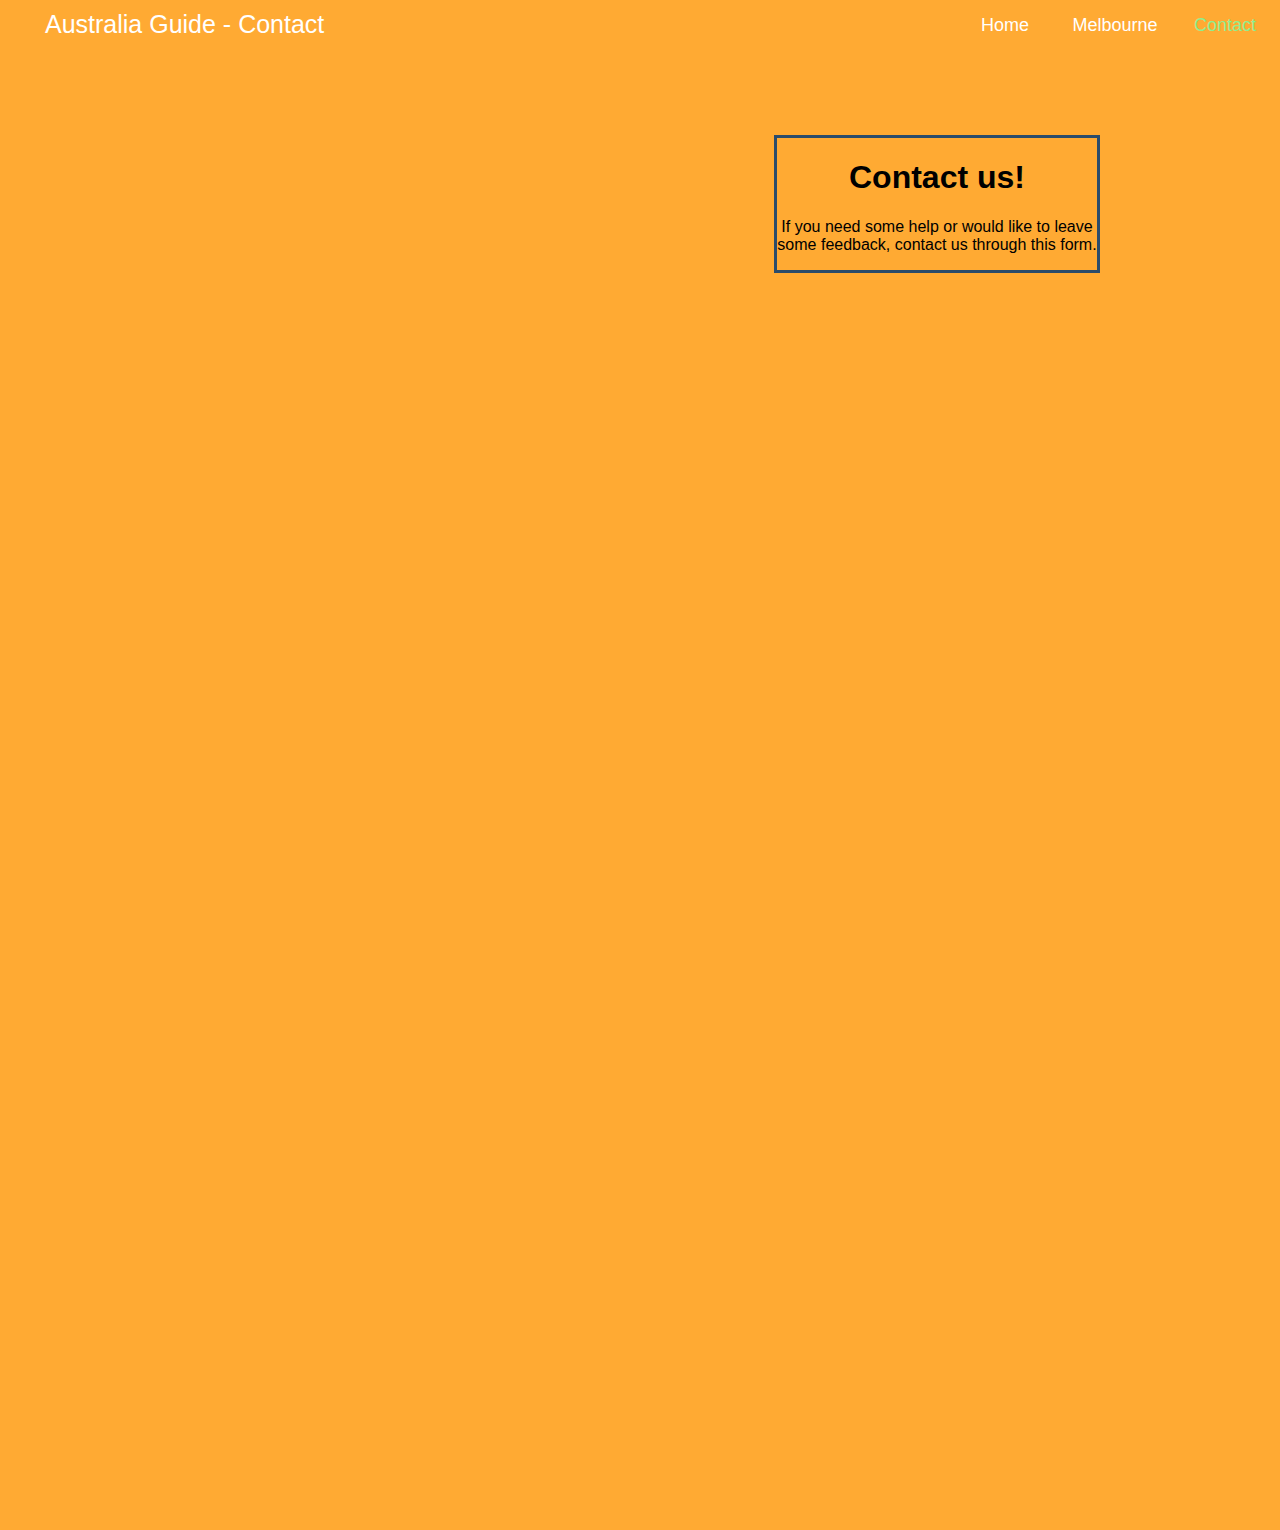
<file: contactus.html>
<!DOCTYPE html>
<html>
    <head>
        <title>Australia Guide - Contact</title>
        <meta name="viewport" content="width=device-width, initial-scale=1.0">
        <link rel="stylesheet" href="style3.css">
        <link rel="shortcut icon" href="favicon.ico" type="image/x-icon">
    </head>

    <body>

        <div class="containercontact">
        <p class="hdrtxt">Australia Guide - Contact</p>

        <div class="Navbar1">
            <a href="index.html"><span>Home </span></a>
            <a href="melbourne.html"><span>Melbourne </span></a>
            <a href="contactus.html"><span class="navactive">Contact </span></a>
        </div>

        <div class="contactform">
            <iframe src="https://docs.google.com/forms/d/e/1FAIpQLSfDeG_wjGX47AbIxQ5_zHe_-kcYPStHxtRiRuaF5YtGNMhpwA/viewform?embedded=true" width="470" height="1000" frameborder="0" marginheight="0" marginwidth="0">Loading…</iframe>
        </div>

        <div class="contacttxt">
            <h1>Contact us!</h1>
            <p>If you need some help or would like to leave some feedback, contact us through this form.</p>
        </div>

        </div>

        <div class="foot">
            <span class="fttxt1">Australia Guide</span>
            <div class="fttxt2">
                <p>All images presented on any of the Australia Guide <br> tabs are from the service "Pixabay". <br> Pixabay is a copy right free image service.</p>
            </div>
        </div>                

    </body>
</html>
</file>
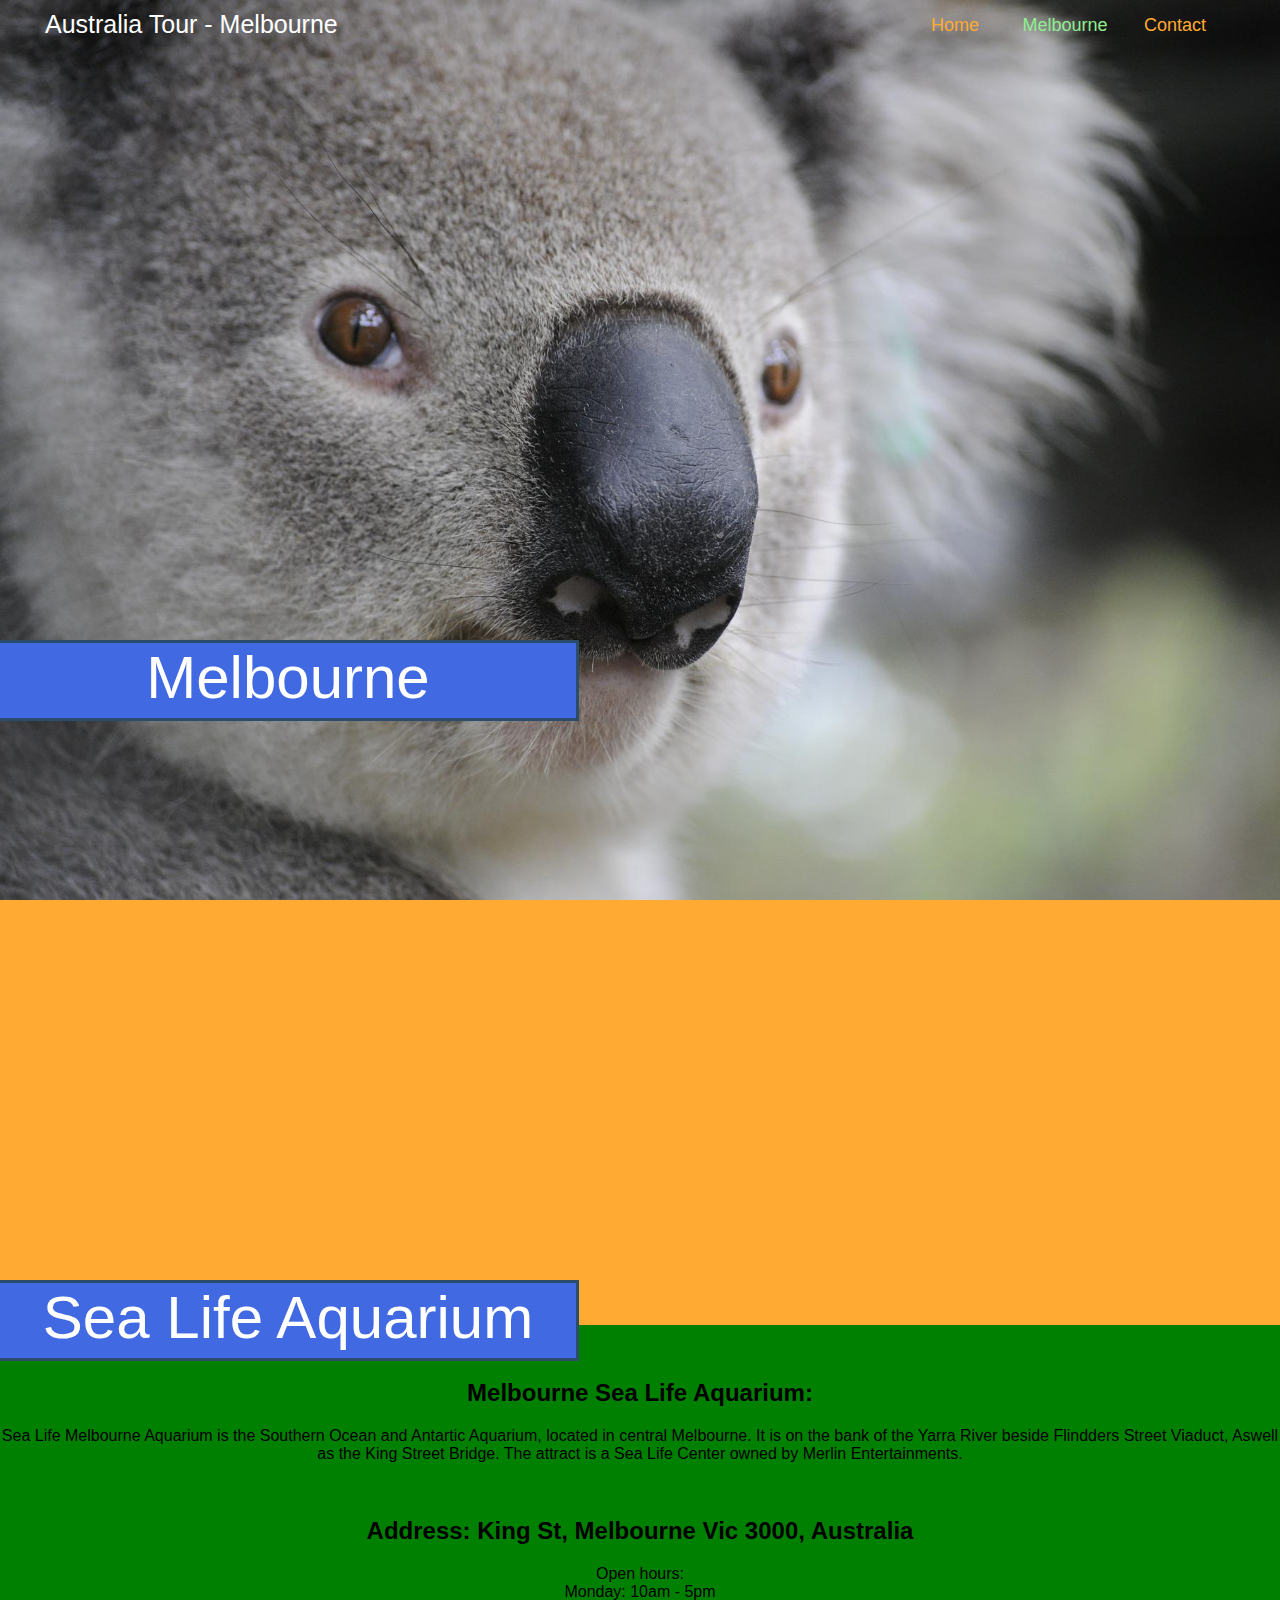
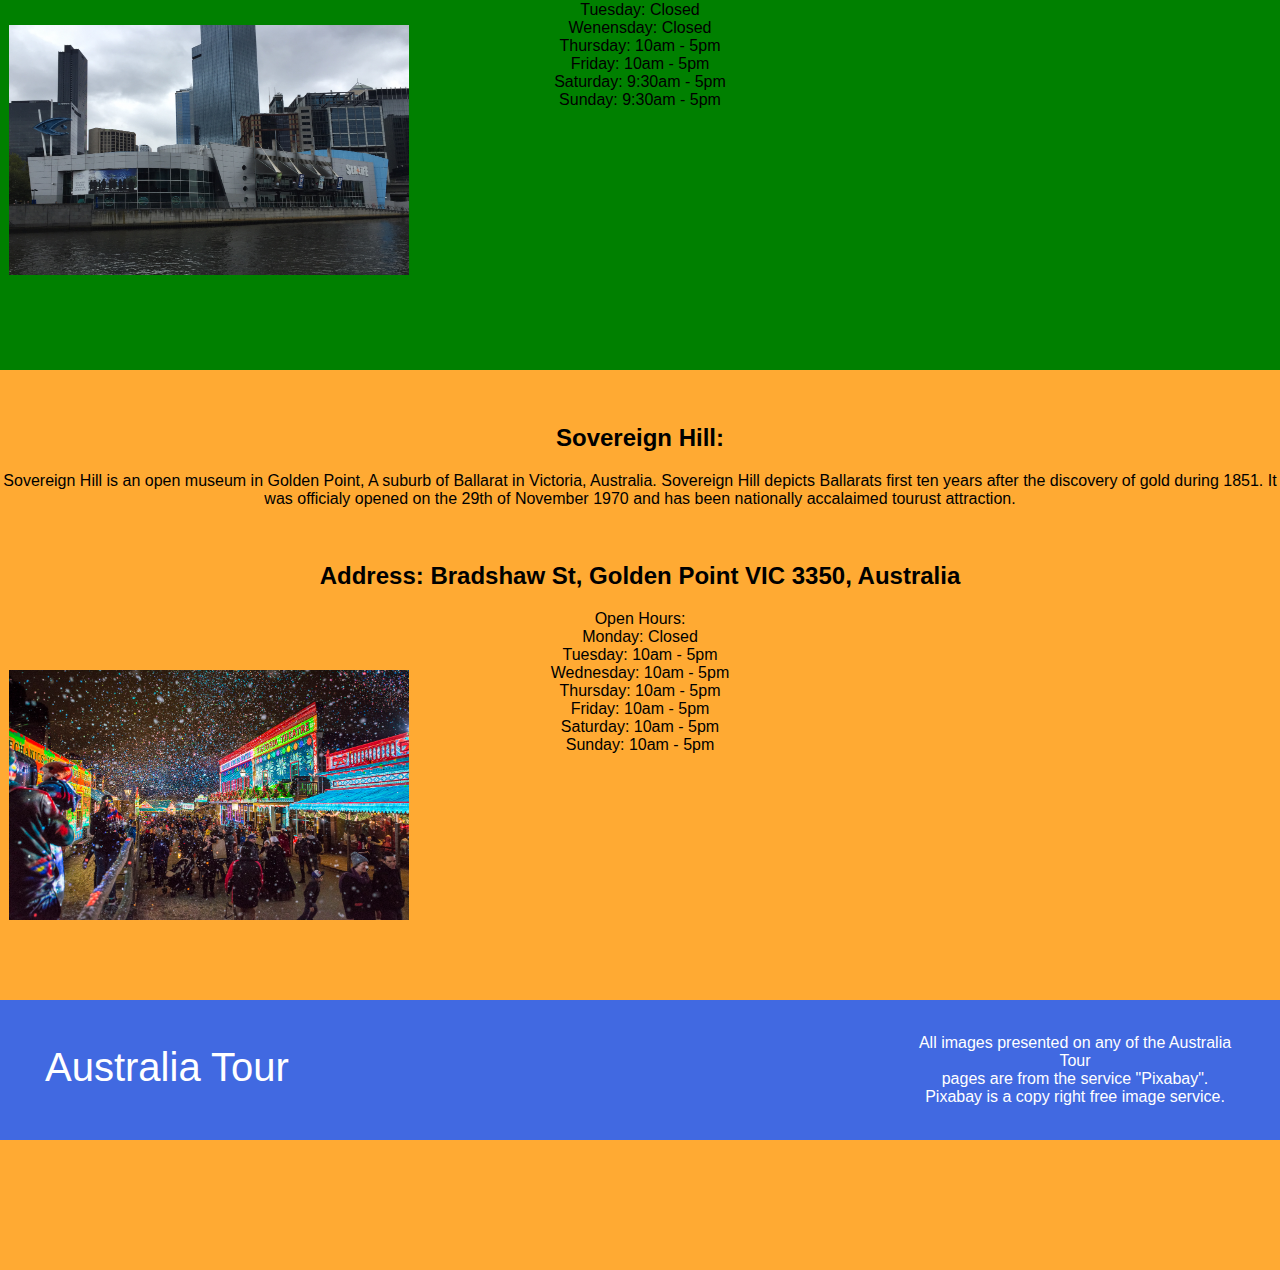
<file: melbourne.html>
<!DOCTYPE html>
<html>
    <head>
        <title>Australia Tour - Melbourne</title>
        <meta name="viewport" content="width=device-width, initial-scale=1.0">
        <link rel="stylesheet" href="style.css">
        <link rel="shortcut icon" href="favicon.ico" type="image/x-icon">
    </head>

    <body>

        <div class="container3">
        <p class="hdrtxt">Australia Tour - Melbourne</p>

        <div class="Navbar1">
            <a href="index.html"><span>Home </span></a>
            <a href="melbourne.html"><span class="navactive">Melbourne </span></a>
            <a href="contactus.html"><span>Contact </span></a>
        </div>

        </div>

        <div class="containersep1">
           <span class="conseptxt">Melbourne</span>
        </div>

        <div class="container4">
            <h2>Melbourne:</h2>
            <p>Melbourne is a city in the region of Victoria. Melbourne was founded on the 30th August, in 1835. A report made in 2019 says that the population is around 5 Million citizins. Melbourne has many attractions, but one of the most well known one is Sovereign Hill.</p>
            <a href="https://www.vic.gov.au/" class="con4link"><span>Victorian Goverment Website</a>
        </div>

        <div class="containersep2">
            <span class="conseptxt">Sea Life Aquarium</span>
         </div>

        <div class="container5">
            <h2>Melbourne Sea Life Aquarium:</h2>
            <p>Sea Life Melbourne Aquarium is the Southern Ocean and Antartic Aquarium, located in central Melbourne. It is on the bank of the Yarra River beside Flindders Street Viaduct, Aswell as the King Street Bridge. The attract is a Sea Life Center owned by Merlin Entertainments.</p>
            <h2>Address: King St, Melbourne Vic 3000, Australia</h2>
            <p>Open hours: <br> Monday: 10am - 5pm <br> Tuesday: Closed <br> Wenensday: Closed <br> Thursday: 10am - 5pm <br> Friday: 10am - 5pm <br> Saturday: 9:30am - 5pm <br> Sunday: 9:30am - 5pm</p>
            <img class="con5img" src="Sea_Life_Melbourne_Aquarium.jpg" width="400px" height="250px">
        </div>

        <div class="containersep3">
            <span class="conseptxt">Sovereign Hill</span>
         </div>

        <div class="container6">
            <h2>Sovereign Hill:</h2>
            <p>Sovereign Hill is an open museum in Golden Point, A suburb of Ballarat in Victoria, Australia. Sovereign Hill  depicts Ballarats first ten years after the discovery of gold during 1851. It was officialy opened on the 29th of November 1970 and has been nationally accalaimed tourust attraction.</p>
            <h2>Address: Bradshaw St, Golden Point VIC 3350, Australia</h2>
            <p>Open Hours: <br> Monday: Closed <br> Tuesday: 10am - 5pm <br> Wednesday: 10am - 5pm <br> Thursday: 10am - 5pm <br> Friday: 10am - 5pm <br> Saturday: 10am - 5pm <br> Sunday: 10am - 5pm</p>
            <img class="con5img" src="img-HERO-wonderlights-joli-VAB137501-1.jpg" width="400px" height="250px">

        </div>

        <div class="footmel">
            <span class="fttxt1">Australia Tour</span>
            <div class="fttxt2">
                <p>All images presented on any of the Australia Tour <br> pages are from the service "Pixabay". <br> Pixabay is a copy right free image service.</p>
            </div>

</div>                

    </body>
</html>
</file>
<file: style3.css>
html {
    scroll-behavior: smooth;  
    max-width: 100%;  
}

body {
    font-family: Verdana, Geneva, Tahoma, sans-serif;
    overflow-y: auto;
}

p {
    text-align: center;
}

/* #1071a (Blue) #535966 (grey) #24232a (black) #2b4c6b (darkerblue) #8a725d (brown) #8ca0bc (light blue) #b2bcc5 ( lighter grey) #bead9d (greyer) #6f525a (violet) #5d7468 (grey) */

.containercontact {
    position: absolute;
    top: 0px; bottom: 0px; right: 0px; left: 0px;
    z-index: 1;
    background-color:#FFAA33;
    width: 100%;
    height: 170%;
    background-attachment: fixed;
    background-position: center;
    background-repeat: no-repeat;
    background-size: cover;
    }

.contactform {
    position: relative;
    margin-top: 10vh;
    margin-left: 5vh;
    float: left;
}

.contacttxt {
    position: relative;
    text-align: center;
    margin-top: 15vh; margin-right: 20vh;
    float: right;
    border-style: solid; border-color: #2b4c6b;
    width: 25%;
}

.hdrtxt {
    position: absolute;
    color: white;
    z-index: 2;
    margin-left: 5vh;
    top: -15px;
    text-align: center;
    font-size: 25px;
}

.navactive{
    color: lightgreen;
}

.Navbar1 {
    position: absolute;
    float: right;
    top: 15px; right: 0px; bottom: 0px;
    transition: 0.5s all;
    z-index: 2;
    max-width: 28%;
    height: 50px;
}

.Navbar1 a {
font-size: 18px;
position: relative;
color: white;
text-decoration: none;
text-align: center;
float: left;
width: 110px;
height: 50px;
}

.Navbar1 a:hover {
    color: #2b4c6b;
    transition: 0.5s;
}

.txtsection {
    position: relative;
    background-color: rgba(0, 0, 0, 0.4);
    border-style: solid;
    border-color: #2b4c6b;
    top: 120px;
    margin-left: 10vh;
    float: left;
    width: 25%;
    height: 30%;
}

.patxt {
    text-align: center;
    color: white;
    width: 100%;
}

.containersep1 {
    position: absolute;
    text-align: center;
    color: white;
    border-right-style: solid; border-top-style: solid; border-bottom-style: solid;
    border-color: #2b4c6b;
    color: black;
    font-size: 60px;
    z-index: 1;
    top: 640px; bottom: 0px; right: 0px; left: 0px;
    background-color: #4169E1;
    width: 45%;
    height: 75px;
}

.conseptxt {
    color: white;
}

.container1 {
    position: absolute;
    top: 680px; bottom: 0px; right: 0px; left: 0px;
    width: 100%; 
    height: 100%;
    background-color: #FFAA33; background-attachment: fixed; background-position: center; background-repeat: no-repeat;
}


/* Images for para1 */
@keyframes ImgfamAn {
    from {top: 15vh;}
    to {top: 25vh;}
}

.imgsec {
    z-index: 1;
    animation-name: ImgfamAn;
    animation-duration: 4s;
    position: relative;
    float: left;
    border-style: solid;
    margin-left: 12vh;
    top: 25vh; right: 0px; left: 10px; bottom: 0px;
    max-width: 100%;
    height: 320px;
    color: black;
    background-color: #24232a;
}

.imgsectxt {
    position: absolute;
    height: 166px;
    color: black;
    z-index: 1;
    background-color: rgba(255, 255, 255, 0.2);
    top: 155px;
    text-align: center;
    font-size: 12px;
}
/* End of images for para1*/

.container3 {
    position: absolute;
    top: 780px; bottom: 0px; right: 0px; left: 0px;
    width: 100%; 
    height: 75%;
    background-image: url(images/melbgif.gif); background-attachment: fixed; background-position: center; background-repeat: no-repeat;
}

/*Footer*/
.foot {
position: absolute;
font-family: Verdana, Geneva, Tahoma, sans-serif;
top: 1100px; right: 0px; left: 0px; bottom: 0px;
background-color: #4169E1;
text-align: center;
width: 100%;
height: 140px;
}

.fttxt1 {
    float: left;
    color: white;
    margin-top: 5vh;
    margin-left: 5vh;
    font-size: 40px;
}

.fttxt2 {
    float: right;
    color: white;
    margin-right: 5vh;
    margin-top: 2vh;
   width: 25%;
}
/*Footer End*/

/*Paralax 2 & Inter*/

    .ptext3 {
        position: absolute;
        z-index: 1;
        color: black;
        font-size: 15px;
        top: 10vh;
        text-align: center;
        max-width: 50%;
        height: 500px;
    }

/*Paralax End*/

/*imglad*/
.imglad {
    position: relative;
    z-index: 2;
    border-style: solid;
    color: white;
    top: 20px; left: 0px; right: 0px; bottom: 0px;
    margin-left: 12vh;
    background-color: #24232a;
    max-width: 200px;
    max-height: 450px;
}

.imgladtxt {
    position: rela;
    font-size: 10px;
    z-index: 1;
}
/*imgladend*/

/*Paralax 1*/


    .paralax3 {
        position: absolute;
        top: 0px; bottom: 0px; right: 0px; left: 0px;
        z-index: 1;
        background-image: url(Images/sunset-1373186_1920.jpg);
        width: 100%;
        height: 105%;
        background-attachment: fixed;
        background-position: center;
        background-repeat: no-repeat;
        background-size: cover;
        }
    
.ptext1 {
        float: left;
        background: rgba(255, 255, 255, 0.2); 
        height: 980px;
        width: 48%;
        text-align: center;
        margin-top: 10px;
        margin-bottom: 10px;
        margin-right: 10px;
        margin-left: 10px;
    }
    
.ptext2 {
        float: right;
        background: rgba(255, 255, 255, 0.2); 
        height: 980px;
        width: 60%px;
        text-align: center;
        margin-top: 10px;
        margin-bottom: 10px;
        margin-right: 10px;
        margin-left: 10px;
    }
/*Paralax 1 End*/
</file>
<file: style.css>
html {
    scroll-behavior: smooth;  
    max-width: 100%;  
}

body {
    font-family: Verdana, Geneva, Tahoma, sans-serif;
    overflow-y: auto;
}

p {
    
    text-align: center;
}

h2 {
    text-align: center;
    margin-top: 6vh;
}

/* #1071a (Blue) #535966 (grey) #24232a (black) #2b4c6b (darkerblue) #8a725d (brown) #8ca0bc (light blue) #b2bcc5 ( lighter grey) #bead9d (greyer) #6f525a (violet) #5d7468 (grey) */

.container {
    position: absolute;
    top: 0px; bottom: 0px; right: 0px; left: 0px;
    z-index: 1;
    background-image: url(koala-630117_1920.jpg);
    width: 100%;
    height: 105%;
    background-attachment: fixed;
    background-position: center;
    background-repeat: no-repeat;
    background-size: cover;
    }

.hdrtxt {
    position: absolute;
    color: white;
    z-index: 2;
    margin-left: 5vh;
    top: -15px;
    text-align: center;
    font-size: 25px;
}

.navactive{
    color: lightgreen;
}

.Navbar1 {
    position: absolute;
    color: black;
    top: 15px; left: 900px; right: 0px; bottom: 0px;
    transition: 0.5s all;
    z-index: 2;
    width: 27%;
    height: 50px;
}

.Navbar1 a {
font-size: 18px;
position: relative;
color: #FFAA33;
text-decoration: none;
text-align: center;
float: left;
width: 110px;
height: 50px;
}

.Navbar1 a:hover {
    color: #2b4c6b;
    transition: 0.5s;
}

.txtsection {
    position: relative;
    background-color: rgba(0, 0, 0, 0.4);
    border-style: solid;
    border-color: #2b4c6b;
    top: 120px;
    margin-left: 10vh;
    float: left;
    width: 25%;
    height: 30%;
}

.patxt {
    text-align: center;
    color: white;
    width: 100%;
}

.containersep1 {
    position: absolute;
    text-align: center;
    color: white;
    border-right-style: solid; border-top-style: solid; border-bottom-style: solid;
    border-color: #2b4c6b;
    color: black;
    font-size: 60px;
    z-index: 1;
    top: 640px; bottom: 0px; right: 0px; left: 0px;
    background-color: #4169E1;
    width: 45%;
    height: 75px;
}

.conseptxt {
    color: white;
}

.container1 {
    position: absolute;
    top: 680px; bottom: 0px; right: 0px; left: 0px;
    width: 100%; 
    height: 100%;
    background-color: #FFAA33; background-attachment: fixed; background-position: center; background-repeat: no-repeat;
}


/* Images for para1 */
@keyframes ImgfamAn {
    from {top: 15vh;}
    to {top: 25vh;}
}

.imgsec {
    z-index: 1;
    animation-name: ImgfamAn;
    animation-duration: 4s;
    position: relative;
    float: left;
    border-style: solid;
    margin-left: 12vh;
    top: 25vh; right: 0px; left: 10px; bottom: 0px;
    max-width: 100%;
    height: 320px;
    color: black;
    background-color: #24232a;
}

.imgsectxt {
    position: absolute;
    height: 166px;
    color: black;
    z-index: 1;
    background-color: rgba(255, 255, 255, 0.2);
    top: 155px;
    text-align: center;
    font-size: 12px;
}
/* End of images for para1*/

.container3 {
    position: absolute;
    top: 780px; bottom: 0px; right: 0px; left: 0px;
    width: 100%; 
    height: 75%;
    background-image: url(melbgif.gif); background-attachment: fixed; background-position: center; background-repeat: no-repeat;
}

/*Footer*/
.foot {
position: absolute;
font-family: Verdana, Geneva, Tahoma, sans-serif;
top: 1280px; right: 0px; left: 0px; bottom: 0px;
background-color: #4169E1;
text-align: center;
width: 100%;
height: 140px;
}

.footmel {
    position: absolute;
    font-family: Verdana, Geneva, Tahoma, sans-serif;
    top: 2600px; right: 0px; left: 0px; bottom: 0px;
    background-color: #4169E1;
    text-align: center;
    width: 100%;
    height: 140px;
    }

.fttxt1 {
    float: left;
    color: white;
    margin-top: 5vh;
    margin-left: 5vh;
    font-size: 40px;
}

.fttxt2 {
    float: right;
    color: white;
    margin-right: 5vh;
    margin-top: 2vh;
   width: 25%;
}
/*Footer End*/

/* Melbourne page */

.container3 {
    position: absolute;
    top: 0px; bottom: 0px; right: 0px; left: 0px;
    z-index: 1;
    background-image: url(koala-630117_1920.jpg);
    width: 100%;
    height: 105%;
    background-attachment: fixed;
    background-position: center;
    background-repeat: no-repeat;
    background-size: cover;
    }

    .container4 {
        position: absolute;
        top: 680px; bottom: 0px; right: 0px; left: 0px;
        width: 100%; 
        height: 100%;
        background-color: #FFAA33; background-attachment: fixed; background-position: center; background-repeat: no-repeat;
    }

    .con4link {
        position: absolute;
        text-align: center;
        text-decoration: none;
    }

    .container5 {
        position: absolute;
        top: 1325px; bottom: 0px; right: 0px; left: 0px;
        width: 100%; 
        height: 100%;
        background-color: green; background-attachment: fixed; background-position: center; background-repeat: no-repeat;
    }

    .con5img {
        position: absolute;
        margin-left: 1vh;
        top: 300px;
    }

    .container6 {
        position: absolute;
        top: 1970px; bottom: 0px; right: 0px; left: 0px;
        width: 100%; 
        height: 100%;
        background-color: #FFAA33; background-attachment: fixed; background-position: center; background-repeat: no-repeat;
    }

    .containersep2 {
        position: absolute;
        text-align: center;
        color: white;
        border-right-style: solid; border-top-style: solid; border-bottom-style: solid;
        border-color: #2b4c6b;
        color: black;
        font-size: 60px;
        z-index: 1;
        top: 1280px; bottom: 0px; right: 0px; left: 0px;
        background-color: #4169E1;
        width: 45%;
        height: 75px;
    }
</file>
